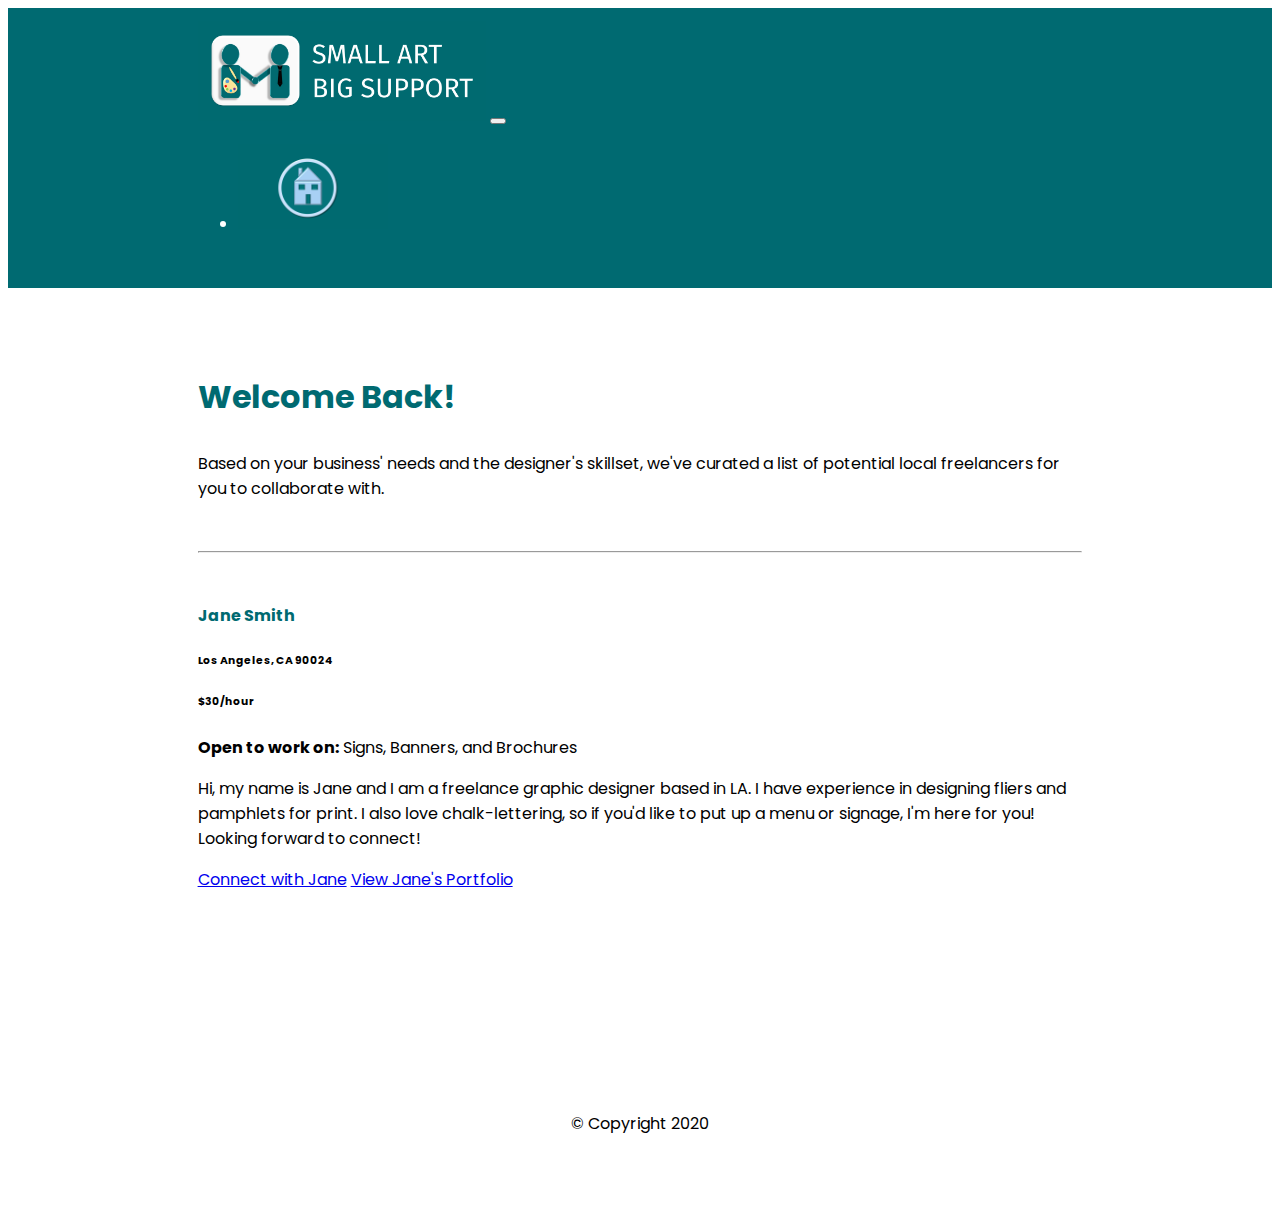
<file: dashboard.html>
<!DOCTYPE html>
<html>

<head>
  <meta charset="utf-8">
  <title>Hobby Hacks</title>

  <!-- Google Fonts -->
  <link href="https://fonts.googleapis.com/css2?family=Fira+Sans&family=Poppins:wght@400;600;700;800&display=swap" rel="stylesheet">


  <!-- CSS Stylesheets -->
  <link rel="stylesheet" href="https://stackpath.bootstrapcdn.com/bootstrap/4.5.0/css/bootstrap.min.css" integrity="sha384-9aIt2nRpC12Uk9gS9baDl411NQApFmC26EwAOH8WgZl5MYYxFfc+NcPb1dKGj7Sk" crossorigin="anonymous">
  <link rel="stylesheet" href="styles.css">
  <link rel="stylesheet" href="dashboard.css">

  <!-- Font Awesome -->
  <link rel="stylesheet" href="https://use.fontawesome.com/releases/v5.14.0/css/all.css" integrity="sha384-HzLeBuhoNPvSl5KYnjx0BT+WB0QEEqLprO+NBkkk5gbc67FTaL7XIGa2w1L0Xbgc" crossorigin="anonymous">

</head>

<body>

  <section class="colored-section" id="navigation">
    <div class="container-fluid">

      <!-- Nav Bar -->
      <nav class="navbar navbar-expand-lg navbar-dark">
        <img alt="Logo" src="./logo.png" height="100">
        <button class="navbar-toggler" type="button" data-toggle="collapse" data-target="#navbarSupportedContent" aria-controls="navbarSupportedContent" aria-expanded="false" aria-label="Toggle navigation">
          <span class="navbar-toggler-icon"></span>
        </button>
        <div class="collapse navbar-collapse" id="navbarSupportedContent">
          <ul class="navbar-nav ml-auto">
            <li class="nav-item">
			<a  href="./index.html"><img alt="Home" src="./Home.jpg"
                width="150" height="85" class="home"></a>
				</li>
          </ul>
        </div>
      </nav>

    </div>
  </section>

  <section>
    <div class="container-fluid">
      <h1>Welcome Back!</h1>
      <p class="lead">
        Based on your business' needs and the designer's skillset, we've curated a list of potential local freelancers for you to collaborate with.
      </p>
      <hr />
      <div class="results">
        
        <!-- Wrap this in a for loop -->
        <div class="card">
          <div class="card-header">
            <h4>Jane Smith</h4>
          </div>
          <div class="card-body">
            <h6 class="card-title"><i class="fas fa-map-marker-alt"></i> Los Angeles, CA 90024</h6>
            <h6 class="card-title"><i class="fas fa-star"></i> $30/hour</h6>
            <p class="card-text"><strong>Open to work on:</strong> Signs, Banners, and Brochures</p>
            <p>Hi, my name is Jane and I am a freelance graphic designer based in LA.
              I have experience in designing fliers and pamphlets for print.
              I also love chalk-lettering, so if you'd like to put up a menu or signage,
              I'm here for you! Looking forward to connect!</p>
            <a href="#" class="btn btn-info">Connect with Jane</a>
            <a href="#" class="btn btn-outline-info">View Jane's Portfolio</a>
          </div>
        </div>

      </div>
    </div>
  </section>


  <!-- Footer -->

  <footer class="white-section" id="footer">
    <div class="container-fluid">
      <i class="footer-icon fab fa-twitter"></i>
      <i class="footer-icon fab fa-facebook-f"></i>
      <i class="footer-icon fab fa-instagram"></i>
      <i class="footer-icon fas fa-envelope"></i>
      <p>© Copyright 2020</p>
    </div>
  </footer>

  <!-- Bootstrap Scripts -->
  <!-- jQuery first, then Popper.js, then Bootstrap JS -->
  <script src="https://code.jquery.com/jquery-3.5.1.slim.min.js" integrity="sha384-DfXdz2htPH0lsSSs5nCTpuj/zy4C+OGpamoFVy38MVBnE+IbbVYUew+OrCXaRkfj" crossorigin="anonymous"></script>
  <script src="https://cdn.jsdelivr.net/npm/popper.js@1.16.0/dist/umd/popper.min.js" integrity="sha384-Q6E9RHvbIyZFJoft+2mJbHaEWldlvI9IOYy5n3zV9zzTtmI3UksdQRVvoxMfooAo" crossorigin="anonymous"></script>
  <script src="https://stackpath.bootstrapcdn.com/bootstrap/4.5.0/js/bootstrap.min.js" integrity="sha384-OgVRvuATP1z7JjHLkuOU7Xw704+h835Lr+6QL9UvYjZE3Ipu6Tp75j7Bh/kR0JKI" crossorigin="anonymous"></script>

</body>

</html>
</file>
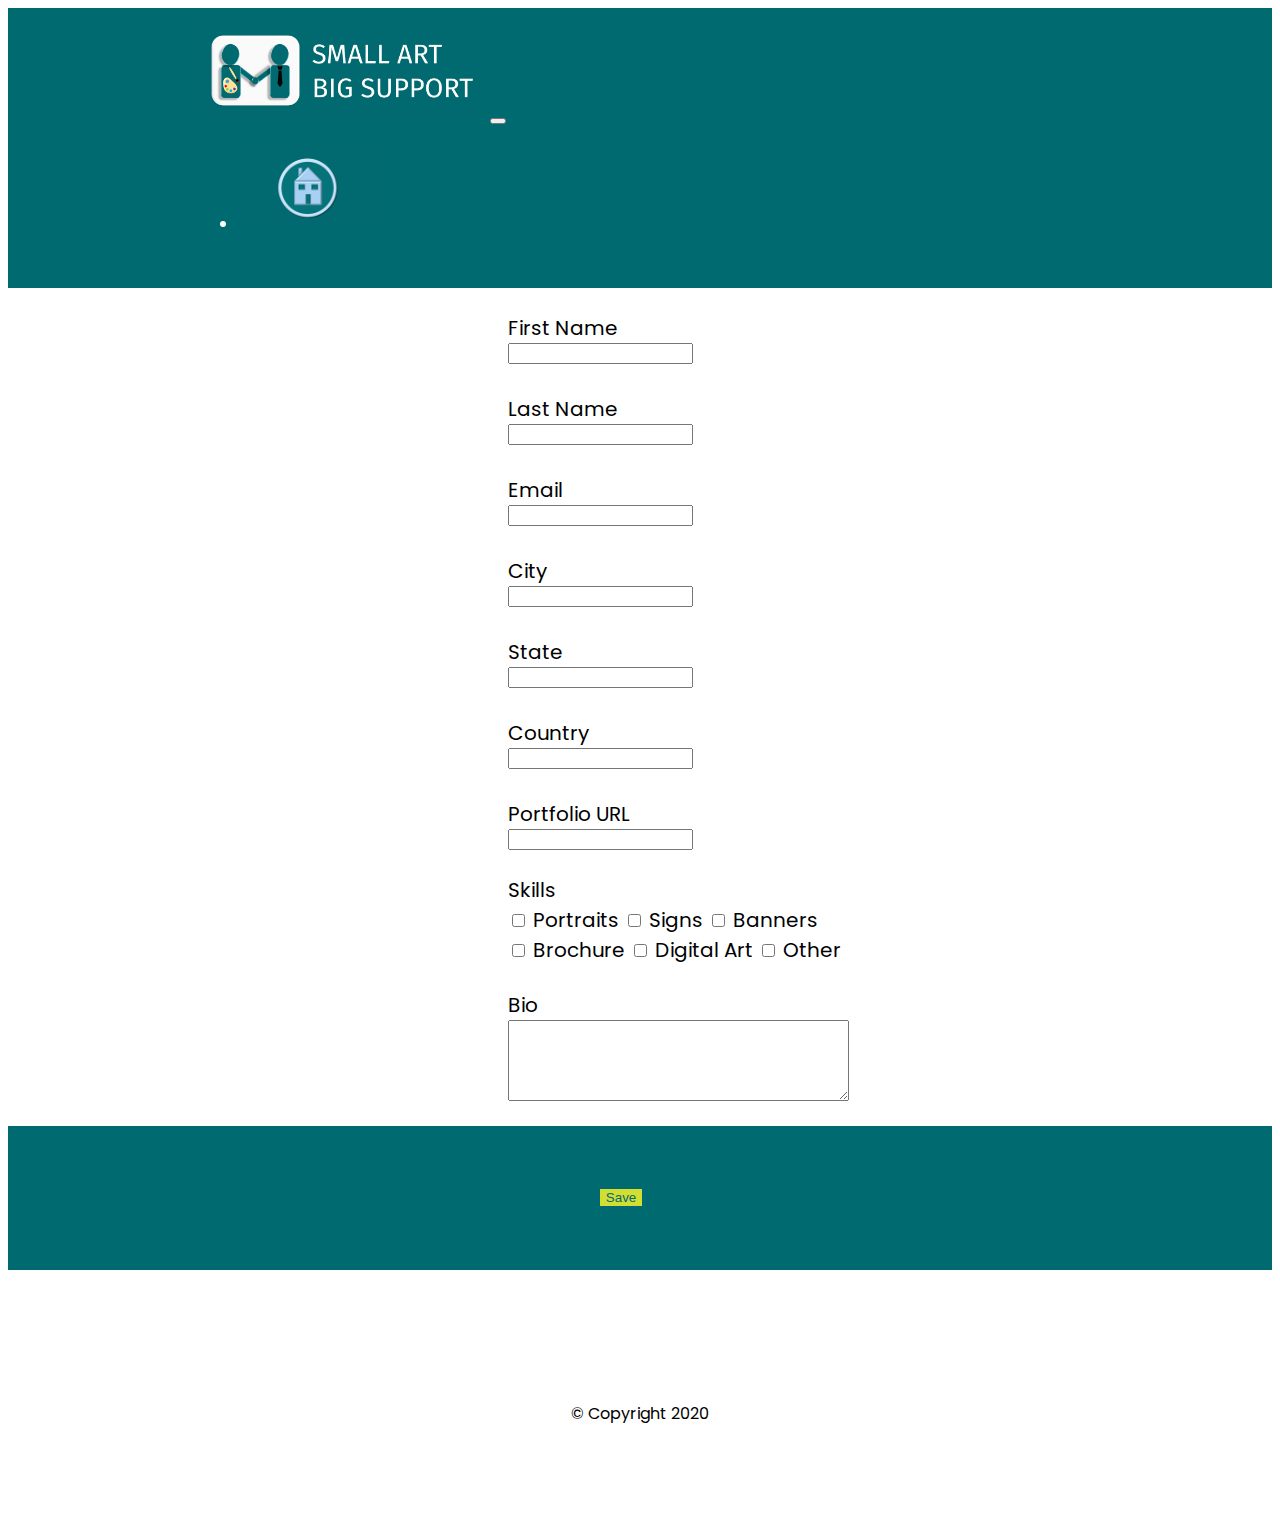
<file: profile.html>
<!-- Google Fonts -->
  <link href="https://fonts.googleapis.com/css2?family=Fira+Sans&family=Poppins:wght@400;600;700;800&display=swap" rel="stylesheet">


  <!-- CSS Stylesheets -->
  <link rel="stylesheet" href="https://stackpath.bootstrapcdn.com/bootstrap/4.5.0/css/bootstrap.min.css" integrity="sha384-9aIt2nRpC12Uk9gS9baDl411NQApFmC26EwAOH8WgZl5MYYxFfc+NcPb1dKGj7Sk" crossorigin="anonymous">
  <link rel="stylesheet" href="styles.css">

  <!-- Font Awesome -->
  <link rel="stylesheet" href="https://use.fontawesome.com/releases/v5.14.0/css/all.css" integrity="sha384-HzLeBuhoNPvSl5KYnjx0BT+WB0QEEqLprO+NBkkk5gbc67FTaL7XIGa2w1L0Xbgc" crossorigin="anonymous">

</head>

<body>

  <section class="colored-section" id="navigation">
    <div class="container-fluid">

      <!-- Nav Bar -->
      <nav class="navbar navbar-expand-lg navbar-dark">
        <img alt="Logo" src="./logo.png" height="100">
        <button class="navbar-toggler" type="button" data-toggle="collapse" data-target="#navbarSupportedContent" aria-controls="navbarSupportedContent" aria-expanded="false" aria-label="Toggle navigation">
          <span class="navbar-toggler-icon"></span>
        </button>
        <div class="collapse navbar-collapse" id="navbarSupportedContent">
          <ul class="navbar-nav ml-auto">
            <li class="nav-item">
              <a  href="./index.html"><img alt="Home" src="./Home.jpg"
                width="150" height="85" class="home"></a>
            </li>
          </ul>
        </div>
      </nav>

    </div>
  </section>

  <!--profile form-->
  <br>
  <section class="profile_2">
    <label for="fname">First Name</label><br>
    <input type="text" name="fname" id="fname"><br><br>
    <label for="lname">Last Name</label><br>
    <input type="text" name="lname" id="lname"><br><br>
    <label for="email">Email</label><br>
    <input type="text" name="email" id="email"><br><br>
    <label for="city">City</label><br>
    <input type="text" name="city" id="city"><br><br>
    <label for="state">State</label><br>
    <input type="text" name="state" id="state"><br><br>
    <label for="country">Country</label><br>
    <input type="text" name="country" id="country"><br><br>
    <label for="portfolio">Portfolio URL</label><br>
    <input type="text" name="portfolio" id="portfolio"><br>
  </section><br>

  <section class="profile_2">
    <span>Skills</span>
    <br>
    <input type="checkbox" name="skill" id="portraits" value="portraits">
    <label for="portraits">Portraits</label>
    <input type="checkbox" name="skill" id="signs" value="signs">
    <label for="signs">Signs</label>
    <input type="checkbox" name="skill" id="banners" value="banners">
    <label for="banners">Banners</label>
    <br>
    <input type="checkbox" name="skill" id="brochure" value="brochure">
    <label for="brochure">Brochure</label>
    <input type="checkbox" name="skill" id="digital" value="digital">
    <label for="digital">Digital Art</label>
    <input type="checkbox" name="skill" id="other" value="other">
    <label for="other">Other</label>
  </section><br>

  <section class="profile_2">
    <label for="bio">Bio</label> <br>
    <textarea id="extra" name="extra" rows="5" cols="40"></textarea>
  </section><br>

  <section class="colored-section" id="cta">
    <a href="./dashboard.html">
      <button type="button" class="get-started btn btn-lg btn-dark top-btn">Save</button>
    </a>
  </section>

  <!-- Footer -->

  <footer class="white-section" id="footer">
    <div class="container-fluid">
      <i class="footer-icon fab fa-twitter"></i>
      <i class="footer-icon fab fa-facebook-f"></i>
      <i class="footer-icon fab fa-instagram"></i>
      <i class="footer-icon fas fa-envelope"></i>
      <p>© Copyright 2020</p>
    </div>
  </footer>

  <!-- Bootstrap Scripts -->
  <!-- jQuery first, then Popper.js, then Bootstrap JS -->
  <script src="https://code.jquery.com/jquery-3.5.1.slim.min.js" integrity="sha384-DfXdz2htPH0lsSSs5nCTpuj/zy4C+OGpamoFVy38MVBnE+IbbVYUew+OrCXaRkfj" crossorigin="anonymous"></script>
  <script src="https://cdn.jsdelivr.net/npm/popper.js@1.16.0/dist/umd/popper.min.js" integrity="sha384-Q6E9RHvbIyZFJoft+2mJbHaEWldlvI9IOYy5n3zV9zzTtmI3UksdQRVvoxMfooAo" crossorigin="anonymous"></script>
  <script src="https://stackpath.bootstrapcdn.com/bootstrap/4.5.0/js/bootstrap.min.js" integrity="sha384-OgVRvuATP1z7JjHLkuOU7Xw704+h835Lr+6QL9UvYjZE3Ipu6Tp75j7Bh/kR0JKI" crossorigin="anonymous"></script>

</body>

</html>
</file>
<file: styles.css>
body {
  font-family: "Poppins";
  text-align: center;
}

h1, h2, h3, h4, h5, h6 {
  font-weight: 700;
}

/* Headings */
.big-heading {
  font-family: "Poppins";
  font-weight: 700;
  font-size: 3.5rem;
  line-height: 1.5;
}

/* Containers */
.container-fluid {
  padding: 7% 15%;
}

/* Sections */
.colored-section {
  background-color: #006a71;
  color: #fff;
}

.white-section {
  background-color: white;
}

/* Navigation Bar */
#home.navbar {
  padding: 0 0 4.5rem 0;
}

.navbar {
  padding: 0 0 1.5rem 0;
}

.navbar-brand {
  font-family: "Fira Sans";
  font-size: 2.5rem;
  font-weight: bold;
}

.profile {
  font-size: 3rem;
}

#navigation .container-fluid {
  padding: 1% 15%;
  text-align: left;
}

/* Title Section */
#title .container-fluid {
  padding: 3% 15% 7%;
  text-align: left;
}

.top-btn {
  margin: 5% 3% 5% 0;
}

.get-started.top-btn {
  background-color: #d3de32;
  border: 0px solid transparent;
  color: #006a71;
}

.get-started.top-btn:hover {
  background-color: #F7FF87;
  border: 0px solid transparent;
  color: #006a71;
}

.login.top-btn {
  border: solid 1px #ffffdd;
  color: #ffffdd;
}

.login.top-btn:hover {
  border: solid 1px #ffffdd;
  background-color: #ffffdd;
  color: #006a71;
}

/* Title Image */
.title-image {
  width: 350px;
  height: 350px;
  position: relative;
  right: 7%;
  border-radius: 100%;
}

/* Features */
#features {
  position: relative;
}

.features-title {
  font-size: 1.5rem;
}

.feature-box {
  padding: 5%;
}

.features-desc {
  color: #AFAFAF;
}

.features-icon {
  color: #d3de32;
  font-size: 4rem;
  margin-bottom: 1.5rem;
}

.features-icon:hover {
  color: #B5BF25;
}

/* Footer Section */
.footer-icon {
  display: inline-block;
  font-size: 20px;
  margin: 10px 10px;
}

.profile_2 {
  font-size: 20px;
  margin-left: auto;
  margin-right: auto;
  text-align: left;
  padding-left: 500px;
}

.home:hover {
  opacity: 50%;
}
</file>
<file: dashboard.css>
body {
  text-align: left;
}

h1,h4 {
  color: #006a71;
}

.container-fluid {
  padding: 5% 15%;
}

.lead {
  margin: 30px 0 50px;
}

.results{
  margin: 50px 0;
}

.card {
  margin-bottom:40px;
  border: 0 solid #fff;
}

.card-header{
  background-color:transparent;
  border: 0 solid #fff;
  padding: 0 20px 0 0;
}

.card-header h4{
  margin:0;
}

.card-body{
  padding-left: 0;
}

#footer {
  text-align: center;
}
</file>
